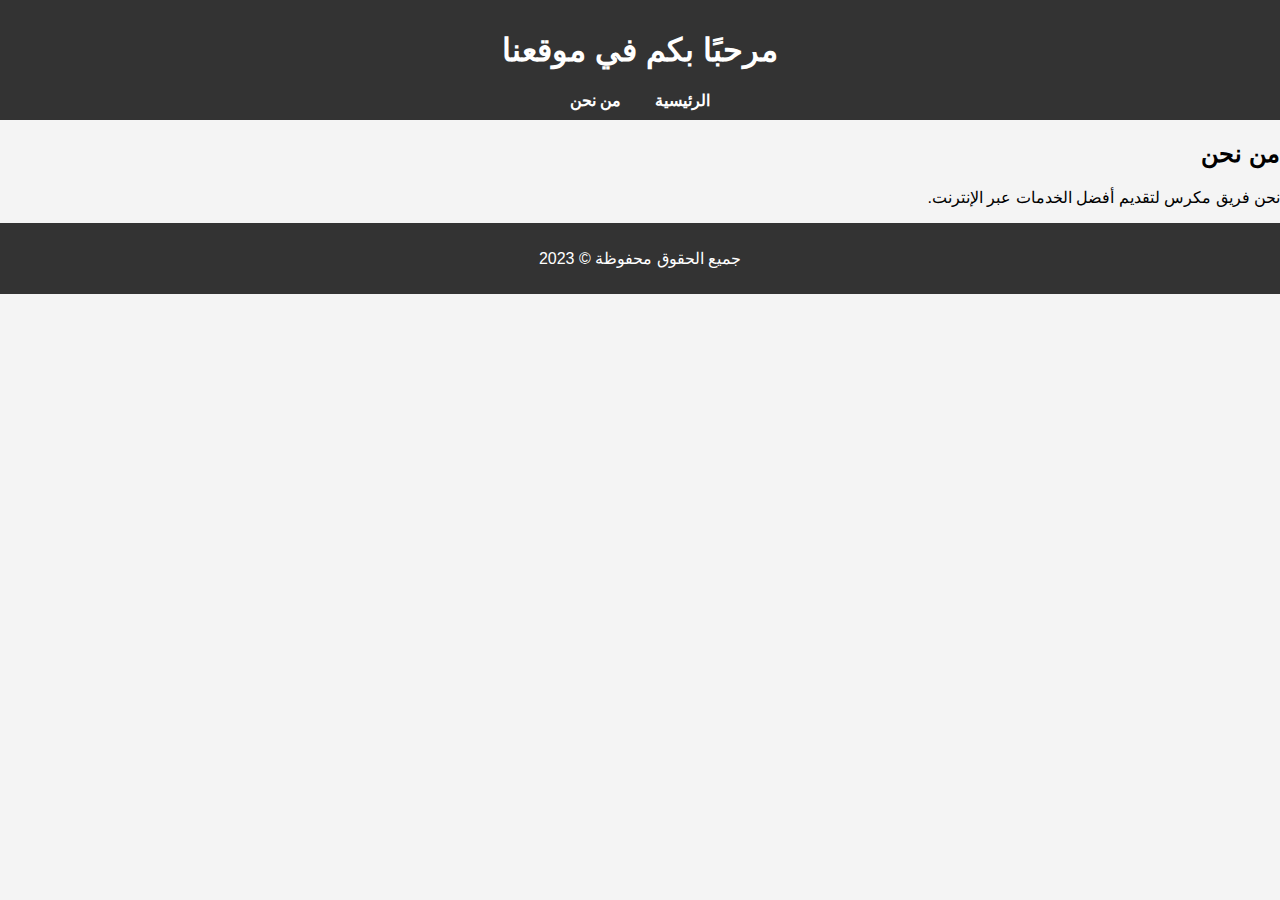
<file: about.html>
<!DOCTYPE html>
<html lang="ar">
<head>
    <meta charset="UTF-8">
    <meta name="viewport" content="width=device-width, initial-scale=1.0">
    <link rel="stylesheet" href="styles.css">
    <title>من نحن</title>
</head>
<body>
    <header>
        <h1>مرحبًا بكم في موقعنا</h1>
        <nav>
            <a href="index.html">الرئيسية</a>
            <a href="about.html">من نحن</a>
        </nav>
    </header>
    
    <main>
        <h2>من نحن</h2>
        <p>نحن فريق مكرس لتقديم أفضل الخدمات عبر الإنترنت.</p>
    </main>

    <footer>
        <p>جميع الحقوق محفوظة &copy; 2023</p>
    </footer>
</body>
</html>
</file>
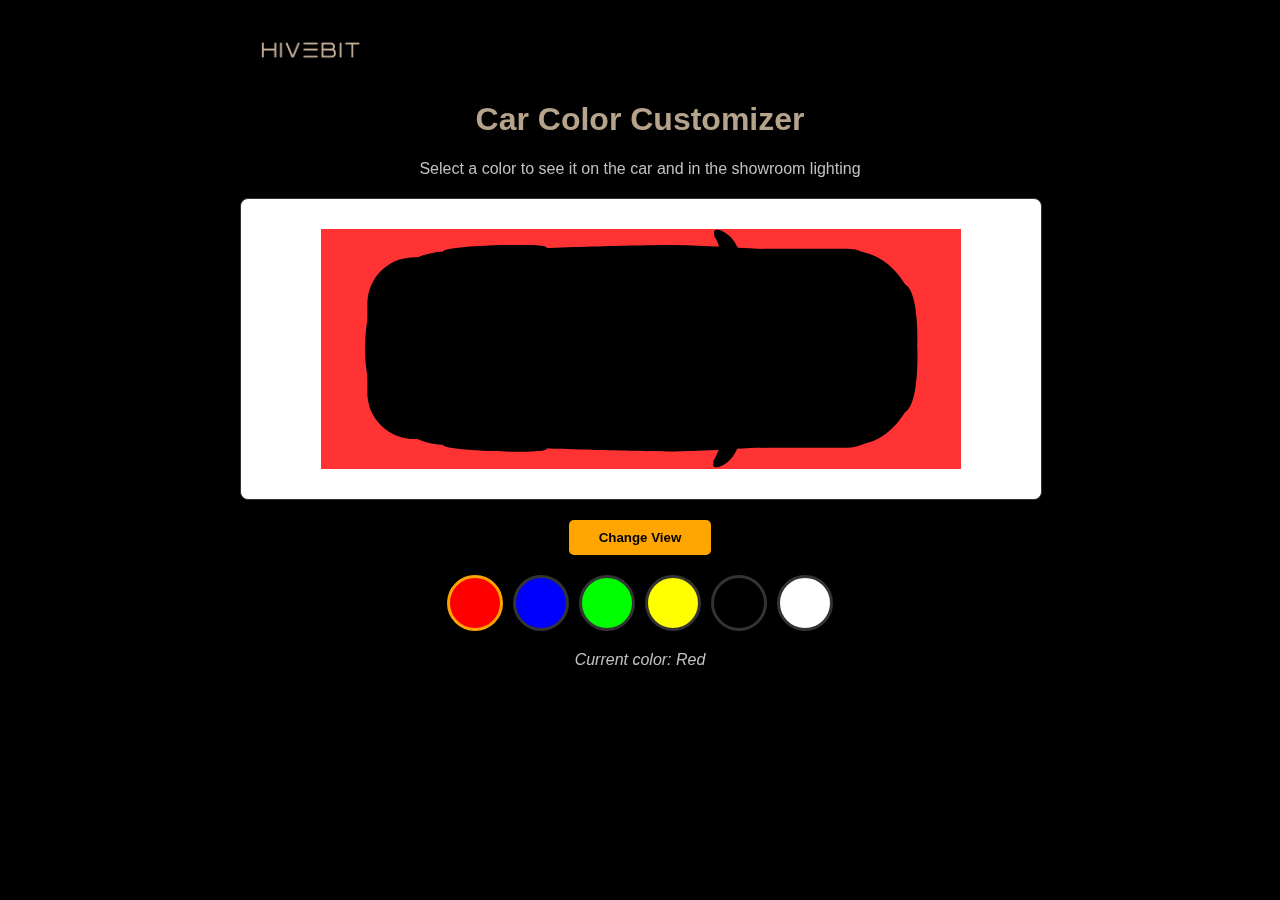
<file: hh.html>
<!DOCTYPE html>
<html lang="en">
<head>
    <meta charset="UTF-8">
    <meta name="viewport" content="width=device-width, initial-scale=1.0">
    <title>Car Color Customizer</title>
    <link rel="icon" href="images/favicon.ico" type="image/ico">
    <style>
        body {
            font-family: Arial, sans-serif;
            max-width: 800px;
            margin: 0 auto;
            padding: 20px;
            text-align: center;
            background-color: #000000;
            color: #B5A38B;
        }
        h1 {
            color: #B5A38B;
        }
        p {
            color: #c1c1c1;
        }
        .header {
            display: flex;
            align-items: center;
            margin-bottom: 20px;
        }
        .logo {
            max-height: 60px;
            margin-right: auto;
        }
        #car-display {
            width: 100%;
            height: 300px;
            margin: 20px 0;
            background-color: #FFFFFF;
            display: flex;
            align-items: center;
            justify-content: center;
            border-radius: 8px;
            position: relative;
            border: 1px solid #333;
            overflow: hidden;
        }
        #car-container {
            position: relative;
            width: 80%;
            height: 80%;
            transition: transform 0.8s ease;
        }
        #car-image {
            max-width: 100%;
            max-height: 100%;
            filter: brightness(0) saturate(100%);
        }
        .car-overlay {
            position: absolute;
            top: 0;
            left: 0;
            width: 100%;
            height: 100%;
            mix-blend-mode: multiply;
            opacity: 0.8;
        }
        .color-options {
            display: flex;
            justify-content: center;
            gap: 10px;
            margin: 20px 0;
        }
        .color-option {
            width: 50px;
            height: 50px;
            border-radius: 50%;
            cursor: pointer;
            transition: transform 0.2s;
            border: 3px solid #333;
        }
        .color-option:hover {
            transform: scale(1.1);
        }
        .color-option.selected {
            border-color: #FFA500;
        }
        #status {
            margin-top: 20px;
            font-style: italic;
            color: #c1c1c1;
        }
        .view-control {
            display: flex;
            justify-content: center;
            margin: 20px 0;
        }
        .view-btn {
            padding: 10px 30px;
            background: #FFA500;
            color: #000000;
            border: none;
            border-radius: 5px;
            cursor: pointer;
            font-weight: bold;
        }
        .view-btn:hover {
            background: #e69500;
        }
    </style>
</head>
<body>
    <div class="header">
        <img class="logo" src="images/gold.png" alt="Company Logo">
    </div>
    
    <h1>Car Color Customizer</h1>
    <p>Select a color to see it on the car and in the showroom lighting</p>
    
    <div id="car-display">
        <div id="car-container">
            <img id="car-image" src="bitmap.svg" alt="Audi A8 silhouette">
            <div class="car-overlay" id="car-color-overlay"></div>
        </div>
    </div>
    
    <div class="view-control">
        <button class="view-btn" onclick="changeView()">Change View</button>
    </div>
    
    <div class="color-options">
        <div class="color-option selected" style="background-color: #ff0000;" onclick="changeColor('#ff0000', 'Red')"></div>
        <div class="color-option" style="background-color: #0000ff;" onclick="changeColor('#0000ff', 'Blue')"></div>
        <div class="color-option" style="background-color: #00ff00;" onclick="changeColor('#00ff00', 'Green')"></div>
        <div class="color-option" style="background-color: #ffff00;" onclick="changeColor('#ffff00', 'Yellow')"></div>
        <div class="color-option" style="background-color: #000000;" onclick="changeColor('#000000', 'Black')"></div>
        <div class="color-option" style="background-color: #ffffff;" onclick="changeColor('#ffffff', 'White')"></div>
    </div>
    
    <div id="status">Current color: Red</div>
    
    <script>
        let currentViewIndex = 0;
        let currentColor = "#ff0000";
        let currentColorName = "Red";
        const viewPositions = ['0%', '-100%', '-200%', '100%', '0%']; // Position sequence for views
        
        // Initialize with red color
        window.onload = function() {
            document.getElementById('car-color-overlay').style.backgroundColor = currentColor;
        };
        
        function changeColor(colorCode, colorName) {
            // Update car color overlay
            document.getElementById('car-color-overlay').style.backgroundColor = colorCode;
            
            // Update selected color indicator
            document.querySelectorAll('.color-option').forEach(option => {
                option.classList.remove('selected');
            });
            event.target.classList.add('selected');
            
            currentColor = colorCode;
            currentColorName = colorName;
            document.getElementById('status').innerText = `Current color: ${colorName}`;
            
            // Send color to Node-RED
            sendColorToNodeRED(colorCode, colorName);
        }
        
        function changeView() {
            currentViewIndex = (currentViewIndex + 1) % viewPositions.length;
            document.getElementById('car-container').style.transform = `translateX(${viewPositions[currentViewIndex]})`;
        }
        
        function sendColorToNodeRED(colorCode, colorName) {
            // In a real implementation, this would make an API call to your Node-RED instance
            console.log(`Sending color ${colorName} (${colorCode}) to Node-RED`);
            
            // Example of how you would make the actual API call:
            /*
            fetch('YOUR_NODE_RED_ENDPOINT', {
                method: 'POST',
                headers: {
                    'Content-Type': 'application/json',
                },
                body: JSON.stringify({
                    color: colorCode,
                    colorName: colorName
                }),
            })
            .then(response => response.json())
            .then(data => {
                console.log('Success:', data);
            })
            .catch((error) => {
                console.error('Error:', error);
            });
            */
            
            // For now, we'll just update the status message
            document.getElementById('status').innerText = `Current color: ${colorName} (Sent to lighting system)`;
            setTimeout(() => {
                document.getElementById('status').innerText = `Current color: ${colorName}`;
            }, 2000);
        }
    </script>
</body>
</html>
</file>
<file: styles.css>
body {
    font-family: 'Arial', sans-serif; /* You can change this to a different font if desired */
    direction: rtl; /* Right-to-left for Arabic */
    margin: 0;
    padding: 0;
    background-color: #f4f4f4; /* Light background color */
}

header {
    background-color: #333; /* Dark background for header */
    color: white;
    padding: 10px 0;
    text-align: center;
}

nav a {
    color: white;
    margin: 0 15px;
    text-decoration: none;
    font-weight: bold; /* Make the navigation links bold */
}

.slideshow-container {
    position: relative;
    max-width: 100%;
    margin: auto;
    overflow: hidden; /* Hide overflow to keep the layout clean */
}

.mySlides {
    display: none;
}

.text {
    position: absolute; /* Position the text overlay */
    top: 50%; /* Center vertically */
    left: 50%; /* Center horizontally */
    transform: translate(-50%, -50%); /* Adjust for centering */
    color: white; /* White text color for contrast */
    text-align: center;
    font-size: 2em; /* Increase font size */
    text-shadow: 2px 2px 4px rgba(0, 0, 0, 0.7); /* Add shadow for better readability */
}

footer {
    text-align: center;
    padding: 10px 0;
    background-color: #333; /* Dark background for footer */
    color: white;
    position: relative;
    bottom: 0;
    width: 100%;
}
</file>
